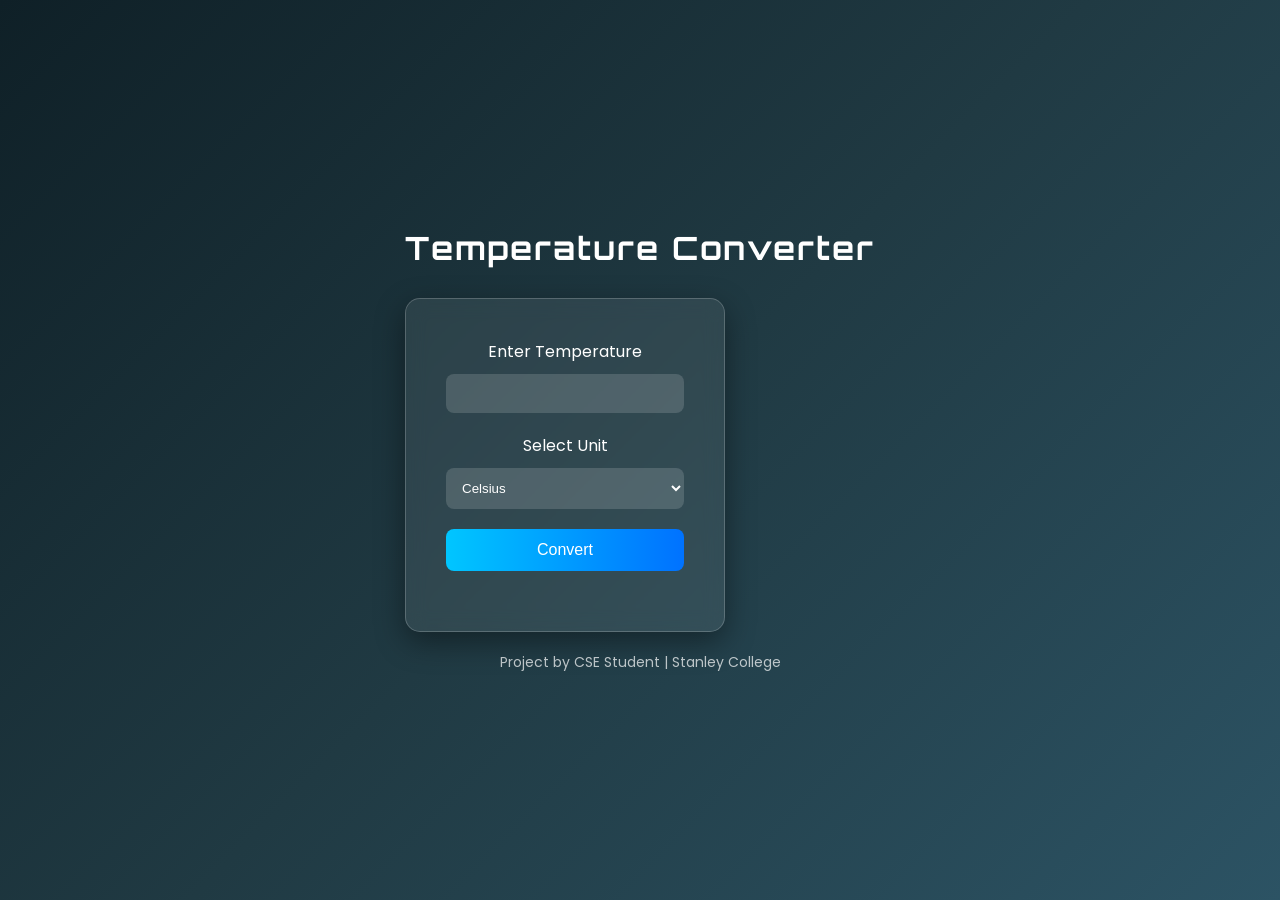
<file: task3_temp_converter/index.html>
<!DOCTYPE html>
<html lang="en">

<head>
<meta charset="UTF-8">
<meta name="viewport" content="width=device-width, initial-scale=1.0">

<title>Temperature Converter | Portfolio Project</title>

<link rel="stylesheet" href="style.css">

<!-- ICE STYLE FONT -->
<link href="https://fonts.googleapis.com/css2?family=Orbitron:wght@400;600&family=Poppins:wght@300;400;500&display=swap" rel="stylesheet">

</head>

<body>

<div class="container">

<h1>Temperature Converter</h1>

<div class="card">

<label>Enter Temperature</label>
<input type="number" id="temp">

<label>Select Unit</label>

<select id="unit">
<option value="celsius">Celsius</option>
<option value="fahrenheit">Fahrenheit</option>
</select>

<button onclick="convertTemp()">Convert</button>

<h2 id="result"></h2>

</div>

<p class="footer">
Project by CSE Student | Stanley College
</p>

</div>

<script src="script.js"></script>

</body>
</html>
</file>
<file: task3_temp_converter/style.css>
*{
margin:0;
padding:0;
box-sizing:border-box;
}

body{
height:100vh;
display:flex;
justify-content:center;
align-items:center;

background:linear-gradient(135deg,#0f2027,#203a43,#2c5364);

font-family:'Poppins',sans-serif;
color:white;
}

/* MAIN CONTAINER */

.container{
text-align:center;
}

/* TITLE */

h1{
font-family:'Orbitron',sans-serif;
margin-bottom:30px;
letter-spacing:2px;
}

/* GLASS CARD */

.card{

backdrop-filter:blur(10px);

background:rgba(255,255,255,0.08);

border:1px solid rgba(255,255,255,0.2);

padding:40px;
border-radius:15px;

width:320px;

box-shadow:0 10px 30px rgba(0,0,0,0.4);

}

/* INPUT */

input,select{

width:100%;

padding:12px;

margin-top:10px;
margin-bottom:20px;

border:none;
border-radius:8px;

background:rgba(255,255,255,0.15);

color:white;

}

/* BUTTON */

button{

width:100%;

padding:12px;

border:none;
border-radius:8px;

background:#00c6ff;

background:linear-gradient(to right,#00c6ff,#0072ff);

color:white;

font-size:16px;

cursor:pointer;

transition:0.3s;

}

button:hover{

transform:scale(1.05);

}

/* RESULT */

#result{

margin-top:20px;

font-size:20px;

font-weight:500;

}

/* FOOTER */

.footer{

margin-top:20px;

font-size:14px;

opacity:0.7;

}
</file>
